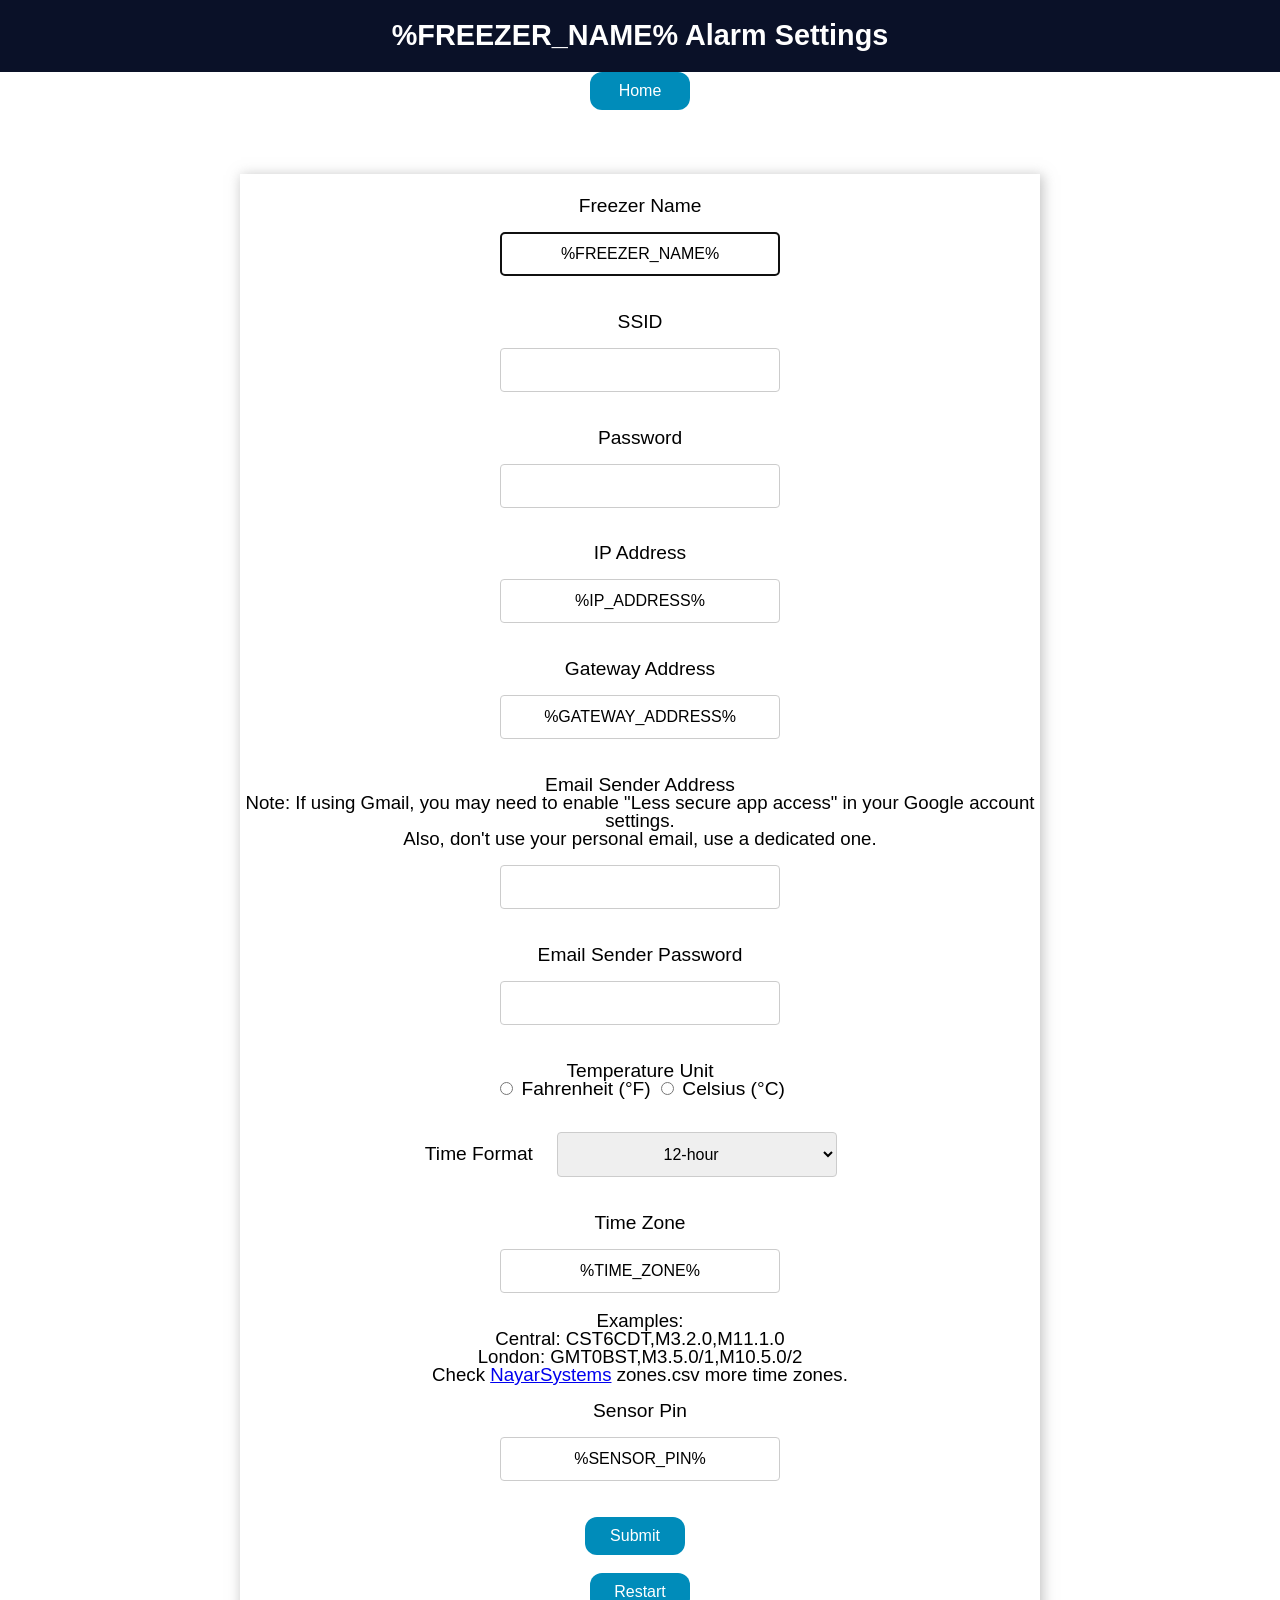
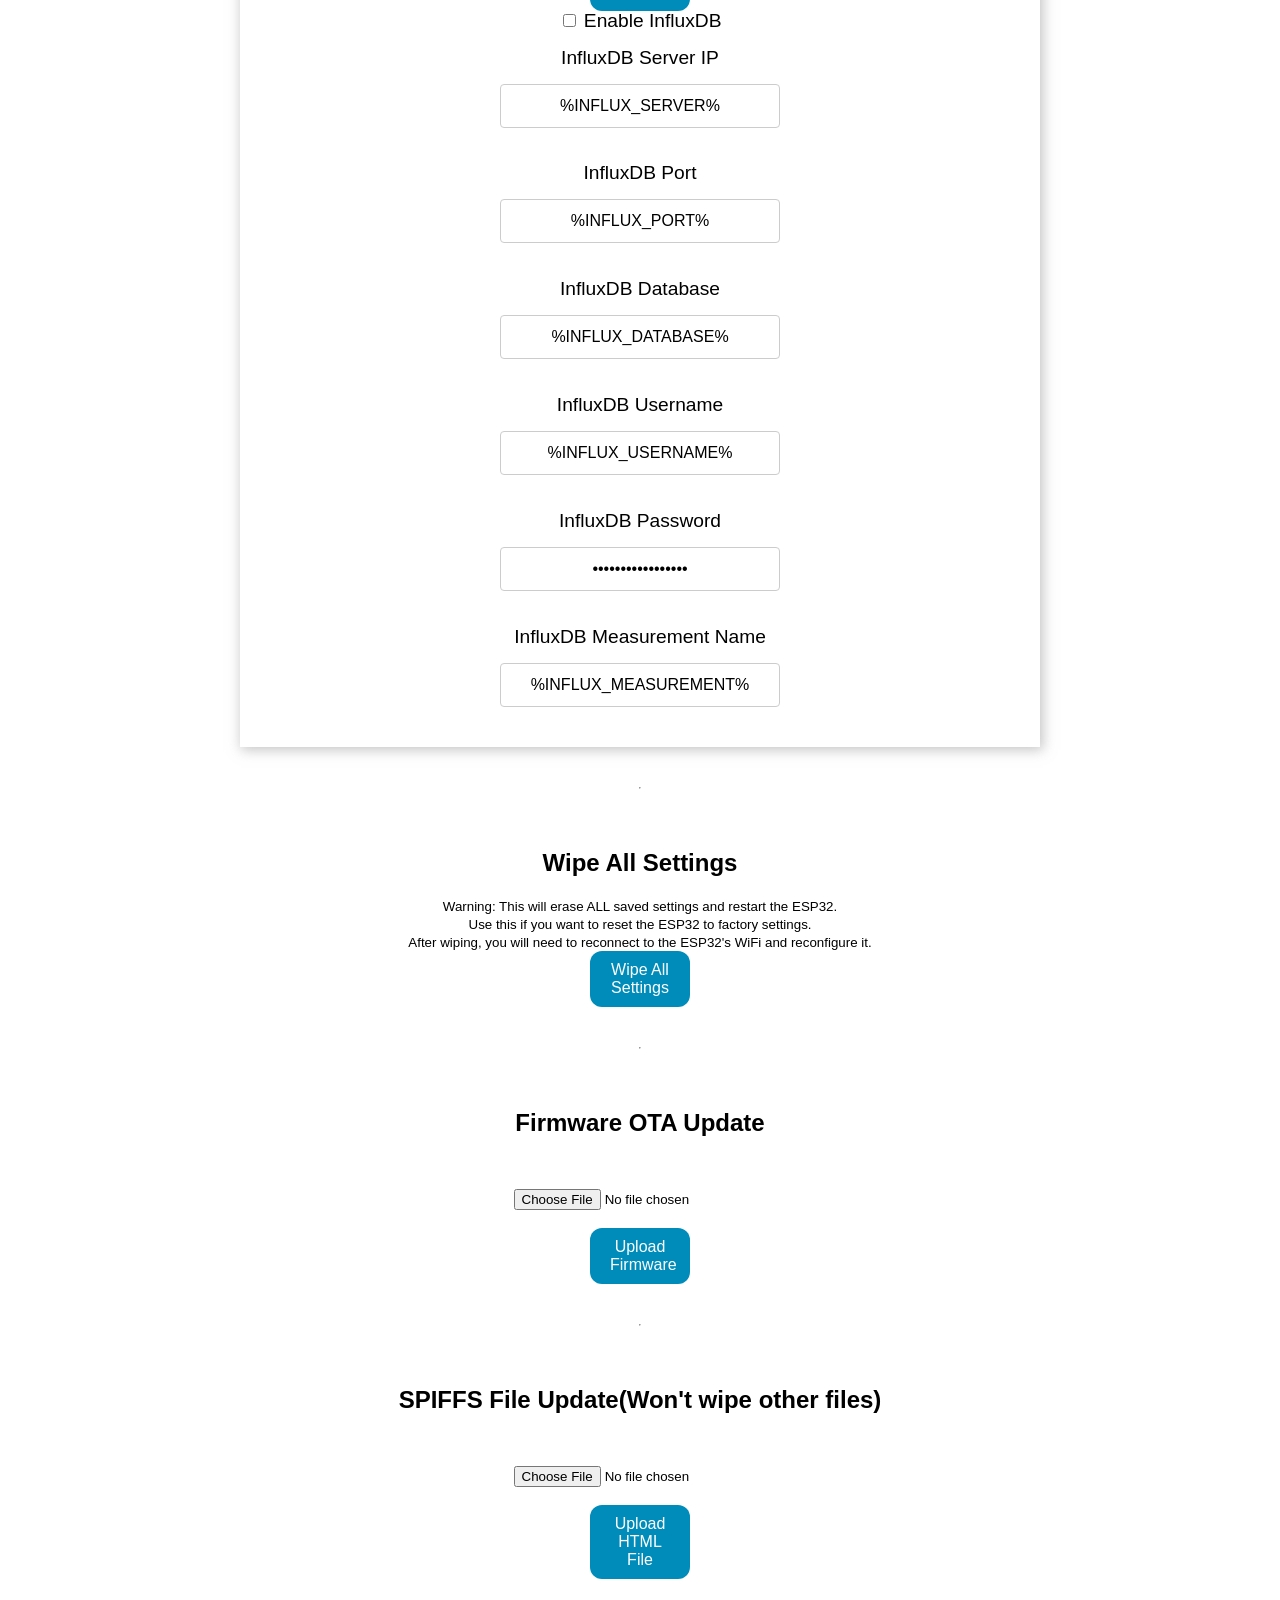
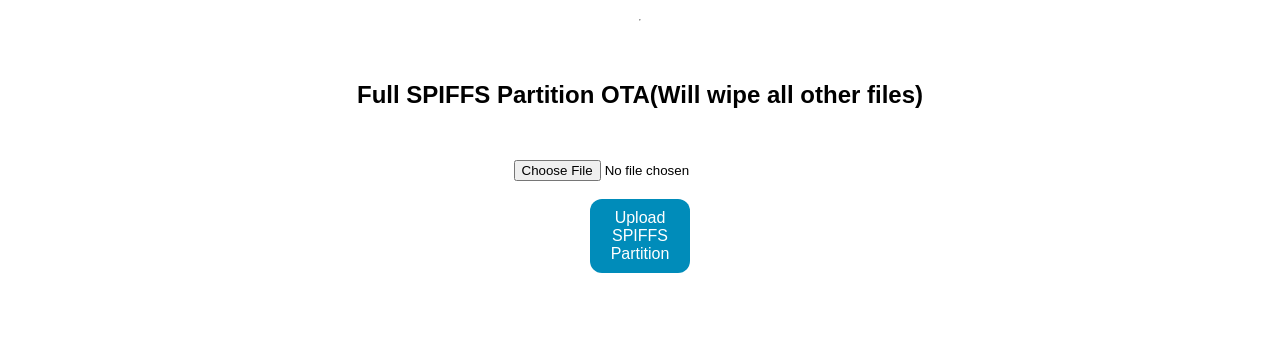
<file: wifimanagefreezer/data/wifimanager.html>
<!DOCTYPE html>
<html>
<head>
  <meta charset="UTF-8">
  <title>%FREEZER_NAME% Alarm Settings</title>
  <meta name="viewport" content="width=device-width, initial-scale=1.0, maximum-scale=1.0, user-scalable=no">
  <link rel="icon" href="data:,">
  <link rel="stylesheet" href="https://use.fontawesome.com/releases/v5.7.2/css/all.css" integrity="sha384-fnmOCqbTlWIlj8LyTjo7mOUStjsKC4pOpQbqyi7RrhN7udi9RwhKkMHpvLbHG9Sr" crossorigin="anonymous">
  <link rel="stylesheet" type="text/css" href="style.css">
<style>
  /* Dark mode */
  @media (prefers-color-scheme: dark) {
    body {
      background-color: #121212;
      color: #ffffff;
    }
    .card {
      background-color: #1e1e1e;
      color: #ffffff;
    }
    input[type="text"],
    input[type="password"],
    select {
      background-color: #2b2b2b;
      color: #ffffff;
      border: 1px solid #555;
    }
    input::placeholder {
      color: #aaaaaa;
    }
    small {
      color: #cccccc;
    }
    hr {
      border-color: #444;
    }
  }
  /* Center WiFi Manager content */
  .content {
    text-align: center;
  }
  /* Center title and Home button */
  .topnav {
    text-align: center;
  }

  body > div {
    text-align: center;
  }
  .card {
    text-align: center;
  }
  .card input[type="text"],
  .card input[type="password"],
  .card select {
    text-align: center;
  }
  /* Rounded buttons - stay light in dark mode */
  button,
  input[type="submit"] {
    background-color: #008CBA;
    color: white;
    border: none;
    border-radius: 12px;
    padding: 10px 20px;
    cursor: pointer;
  }
</style>
</head>

<body>
  <div class="topnav">
    <h1>%FREEZER_NAME% Alarm Settings</h1>
  </div>
  <div>
    <a href="/">
        <button type="button">Home</button>
    </a>
  </div>  
  <div class="content">
    <div class="card-grid">
      <div class="card">
        <form action="/wifimanager" method="POST">
            <p style="line-height: .8;">
                <label for="ssid">Freezer Name</label><br>
                <input type="text" id="freezername" name="freezername" value="%FREEZER_NAME%" autofocus><br>
                <br>
                <label for="ssid">SSID</label><br>
                <input type="text" id="ssid" name="ssid"><br>
                <br>
                <label for="pass">Password</label><br>
                <input type="password" id="pass" name="pass"><br>
                <br>
                <label for="ip">IP Address</label><br>
                <input type="text" id="ip" name="ip" value="%IP_ADDRESS%"><br>
                <br>
                <label for="ip">Gateway Address</label><br>
                <input type="text" id="gateway" name="gateway" value="%GATEWAY_ADDRESS%"><br>
                <br>
                <label for="emailSender">Email Sender Address</label><br>
                <small>Note: If using Gmail, you may need to enable "Less secure app access" in your Google account settings.</small><br>
                <small>Also, don't use your personal email, use a dedicated one.</small><br>
                <input type="text" id="emailSender" name="emailSender"><br>
                <br>
                <label for="emailSenderPass">Email Sender Password</label><br>
                <input type="password" id="emailSenderPass" name="emailSenderPass"><br>
                <br>
                <label>Temperature Unit</label><br>

                <label>
                    <input type="radio" name="temp_unit" value="F" %TEMP_UNIT_F%>
                    Fahrenheit (&deg;F)
                </label>

                <label>
                    <input type="radio" name="temp_unit" value="C" %TEMP_UNIT_C%>
                    Celsius (&deg;C)
                </label><br>
                <br>
                <label for="time_format">Time Format</label>
                <select name="time_format" id="time_format">
                    <br>
                    <option value="12" %TIME_FORMAT_12%>12-hour</option>
                    <option value="24" %TIME_FORMAT_24%>24-hour</option>
                </select><br>
                <br>
                <label for="time_zone">Time Zone</label><br>
                <input type="text"
                       name="time_zone"
                       id="time_zone"
                       value="%TIME_ZONE%"
                       placeholder="CST6CDT,M3.2.0,M11.1.0"><br>

                <small>
                    Examples:<br>
                    Central: CST6CDT,M3.2.0,M11.1.0<br>
                    London: GMT0BST,M3.5.0/1,M10.5.0/2<br>
                    Check <a href="https://github.com/nayarsystems/posix_tz_db" target="_blank">NayarSystems</a> zones.csv more time zones.   
                </small>
                <br><br>
                <label for="ip">Sensor Pin</label><br>
                <input type="text" id="pin" name="pin" value="%SENSOR_PIN%"><br>
                <br>
                <input type="submit" value="Submit"><br><br>
                <button type="submit" name="reboot" value="true">Restart</button><br>

                <label>
                    <input type="checkbox" name="influx_enabled" value="true" %INFLUX_ENABLED%>
                    Enable InfluxDB
                </label><br>
                <br>
                <label>InfluxDB Server IP</label><br>
                <input type="text" name="influx_server" value="%INFLUX_SERVER%" placeholder="192.168.1.50"><br>
                <br>
                <label>InfluxDB Port</label><br>
                <input type="text" name="influx_port" value="%INFLUX_PORT%" placeholder="8086"><br>
                <br>
                <label>InfluxDB Database</label><br>
                <input type="text" name="influx_database" value="%INFLUX_DATABASE%" placeholder="freezer"><br>
                <br>
                <label>InfluxDB Username</label><br>
                <input type="text" name="influx_username" value="%INFLUX_USERNAME%"><br>
                <br>
                <label>InfluxDB Password</label><br>
                <input type="password" name="influx_password" value="%INFLUX_PASSWORD%"><br>
                <br>
                <label>InfluxDB Measurement Name</label><br>
                <input type="text" name="influx_measurement" value="%INFLUX_MEASUREMENT%" placeholder="freezertemp"><br>
            </p>
        </form></div>
        <hr>
        <div>
                <h2>Wipe All Settings</h2>
                <small>Warning: This will erase ALL saved settings and restart the ESP32.</small><br>
                <small>Use this if you want to reset the ESP32 to factory settings.</small><br>
                <small>After wiping, you will need to reconnect to the ESP32's WiFi and reconfigure it.</small><br>
                <button type="submit"
                        name="wipeall"
                        value="true"
                        onclick="return confirm('WARNING: This will erase ALL saved settings and restart the ESP32. Are you sure?');">
                    Wipe All Settings
                </button><br>
        </div>
        <hr>
                <h2>Firmware OTA Update</h2>

                <form action="/update" method="POST" enctype="multipart/form-data">
                    <input type="file" name="update" accept=".bin" required>
                    <br><br>
                    <button type="submit">Upload Firmware</button>
                </form>
        <hr>

                <h2>SPIFFS File Update(Won't wipe other files)</h2>

                <form action="/update-file" method="POST" enctype="multipart/form-data">
                    <input type="file" name="update" accept=".html" required>
                    <br><br>
                    <button type="submit">Upload  HTML File</button>
                </form>

        <hr>

                <h2>Full SPIFFS Partition OTA(Will wipe all other files)</h2>

                <form action="/update-spiffs" method="POST" enctype="multipart/form-data">
                    <input type="file" name="update" accept=".bin" required>
                    <br><br>
                    <button type="submit">Upload SPIFFS Partition</button>
                </form>
    </div>
  </div>
</body>
</html>
</file>
<file: wifimanagefreezer/data/style.css>
html {
  font-family: Arial, Helvetica, sans-serif; 
  text-align: center;
  width: 100%;
  box-sizing: border-box;
}

*, *::before, *::after {
  box-sizing: border-box;
}

h1 {
  font-size: 1.8rem; 
  color: white;
}

p { 
  font-size: 1.4rem;
}

.topnav { 
  overflow: hidden; 
  background-color: #0A1128;
}

body {  
  margin: 0;
  width: 100%;
  overflow-x: hidden;
}

.content { 
  width: 100%;
  padding: 5%;
}

.card-grid { 
  width: 100%;
  max-width: 800px; 
  margin: 0 auto; 
  display: grid; 
  grid-gap: 2rem; 
  grid-template-columns: minmax(0, 1fr);
}

.card { 
  background-color: white; 
  box-shadow: 2px 2px 12px 1px rgba(140,140,140,.5);
}

.card-title { 
  font-size: 1.2rem;
  font-weight: bold;
  color: #034078
}

input[type=submit] {
  border: none;
  color: #FEFCFB;
  background-color: #034078;
  padding: 15px 15px;
  text-align: center;
  text-decoration: none;
  display: inline-block;
  font-size: 16px;
  width: 100px;
  margin-right: 10px;
  border-radius: 4px;
  transition-duration: 0.4s;
  }

input[type=submit]:hover {
  background-color: #1282A2;
}

input[type=text], input[type=password], input[type=number], select {
  width: min(50%, 280px);
  max-width: calc(100% - 24px);
  font-size: 16px;
  padding: 12px 20px;
  margin: 18px;
  display: inline-block;
  border: 1px solid #ccc;
  border-radius: 4px;
  box-sizing: border-box;
}

label {
  font-size: 1.2rem; 
}
.value{
  font-size: 1.2rem;
  color: #1282A2;  
}
.state {
  font-size: 1.2rem;
  color: #1282A2;
}
button {
  border: none;
  color: #FEFCFB;
  padding: 15px 32px;
  text-align: center;
  font-size: 16px;
  width: 100px;
  border-radius: 4px;
  transition-duration: 0.4s;
}
.button-on {
  background-color: #034078;
}
.button-on:hover {
  background-color: #1282A2;
}
.button-off {
  background-color: #858585;
}
.button-off:hover {
  background-color: #252524;
}

@media (max-width: 600px) {
  .content {
    padding: 12px;
  }

  .card-grid {
    grid-gap: 0;
  }

  .card {
    width: 100%;
  }

  h1 {
    font-size: 1.4rem;
  }

  p {
    font-size: 1.1rem;
  }

  input[type=text], input[type=password], input[type=number], select {
    width: calc(100% - 24px);
    margin: 10px 12px;
  }

  label {
    font-size: 1rem;
  }
}
</file>
